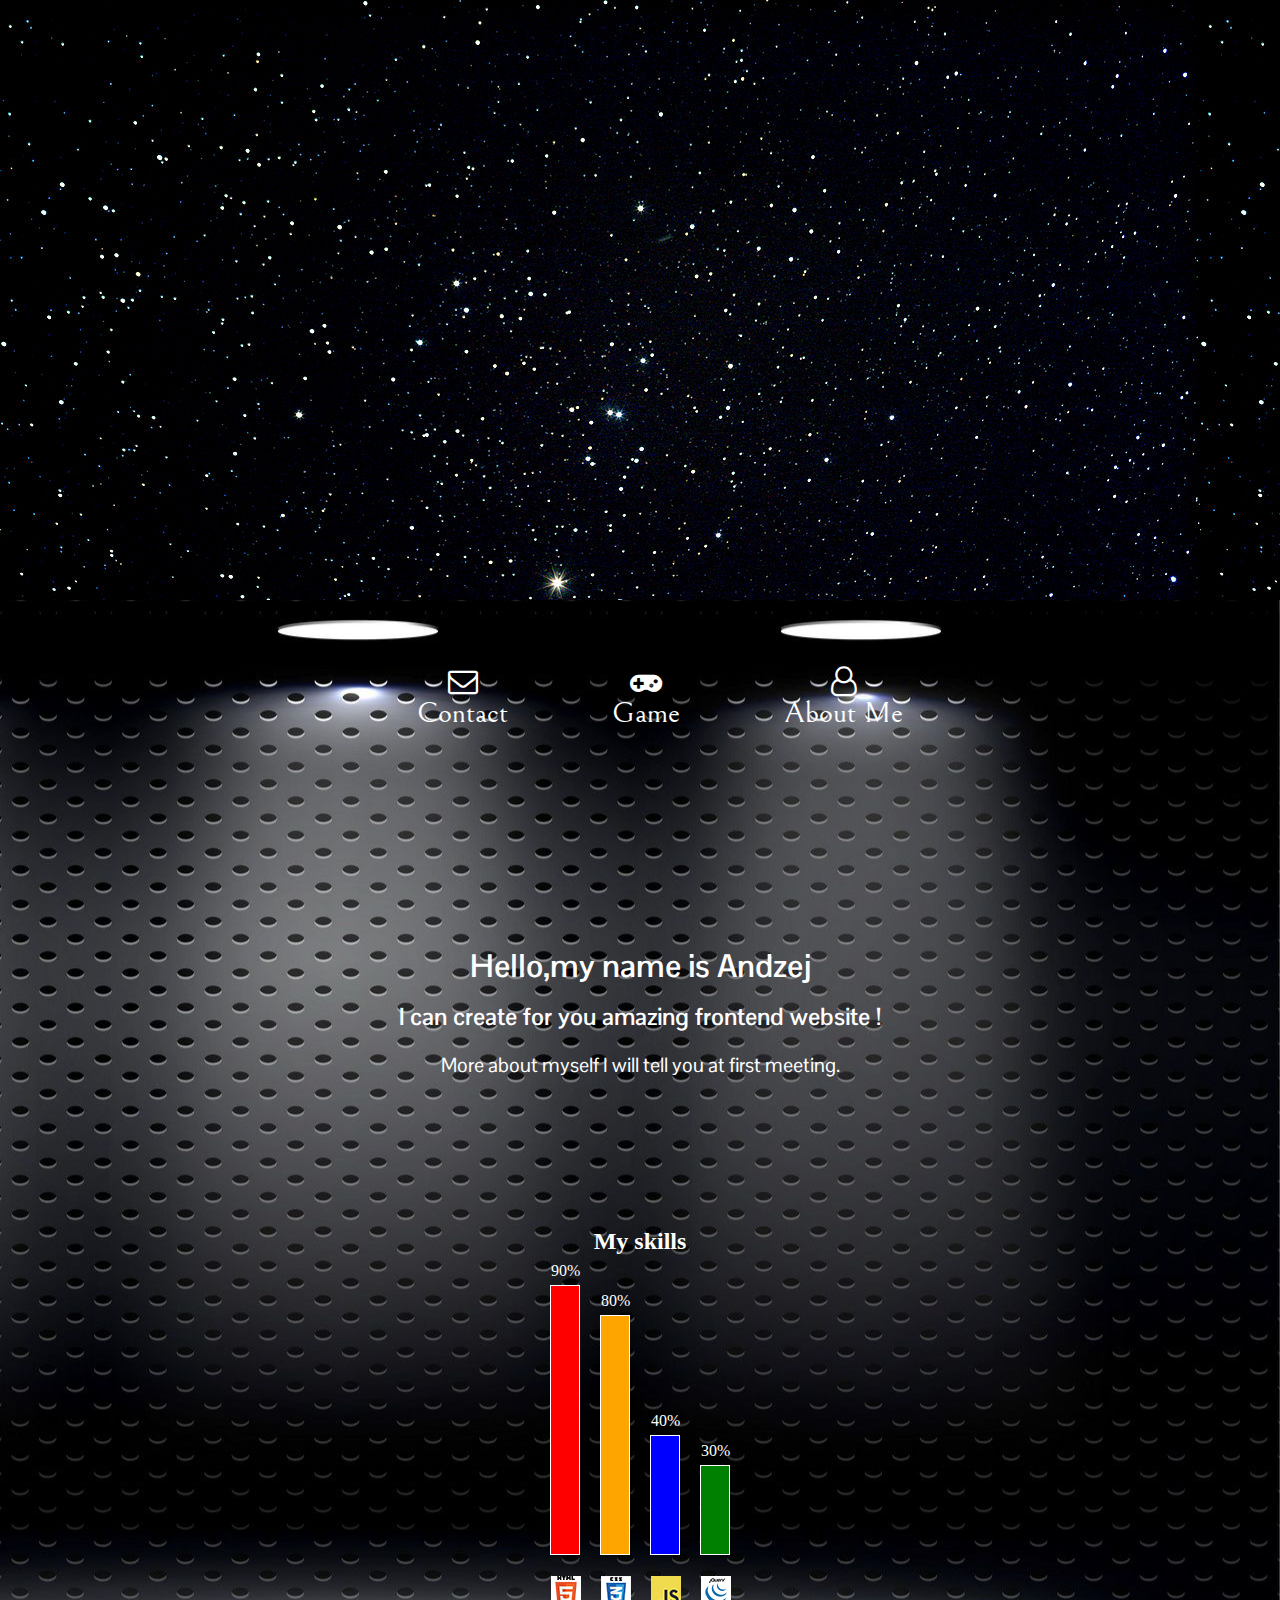
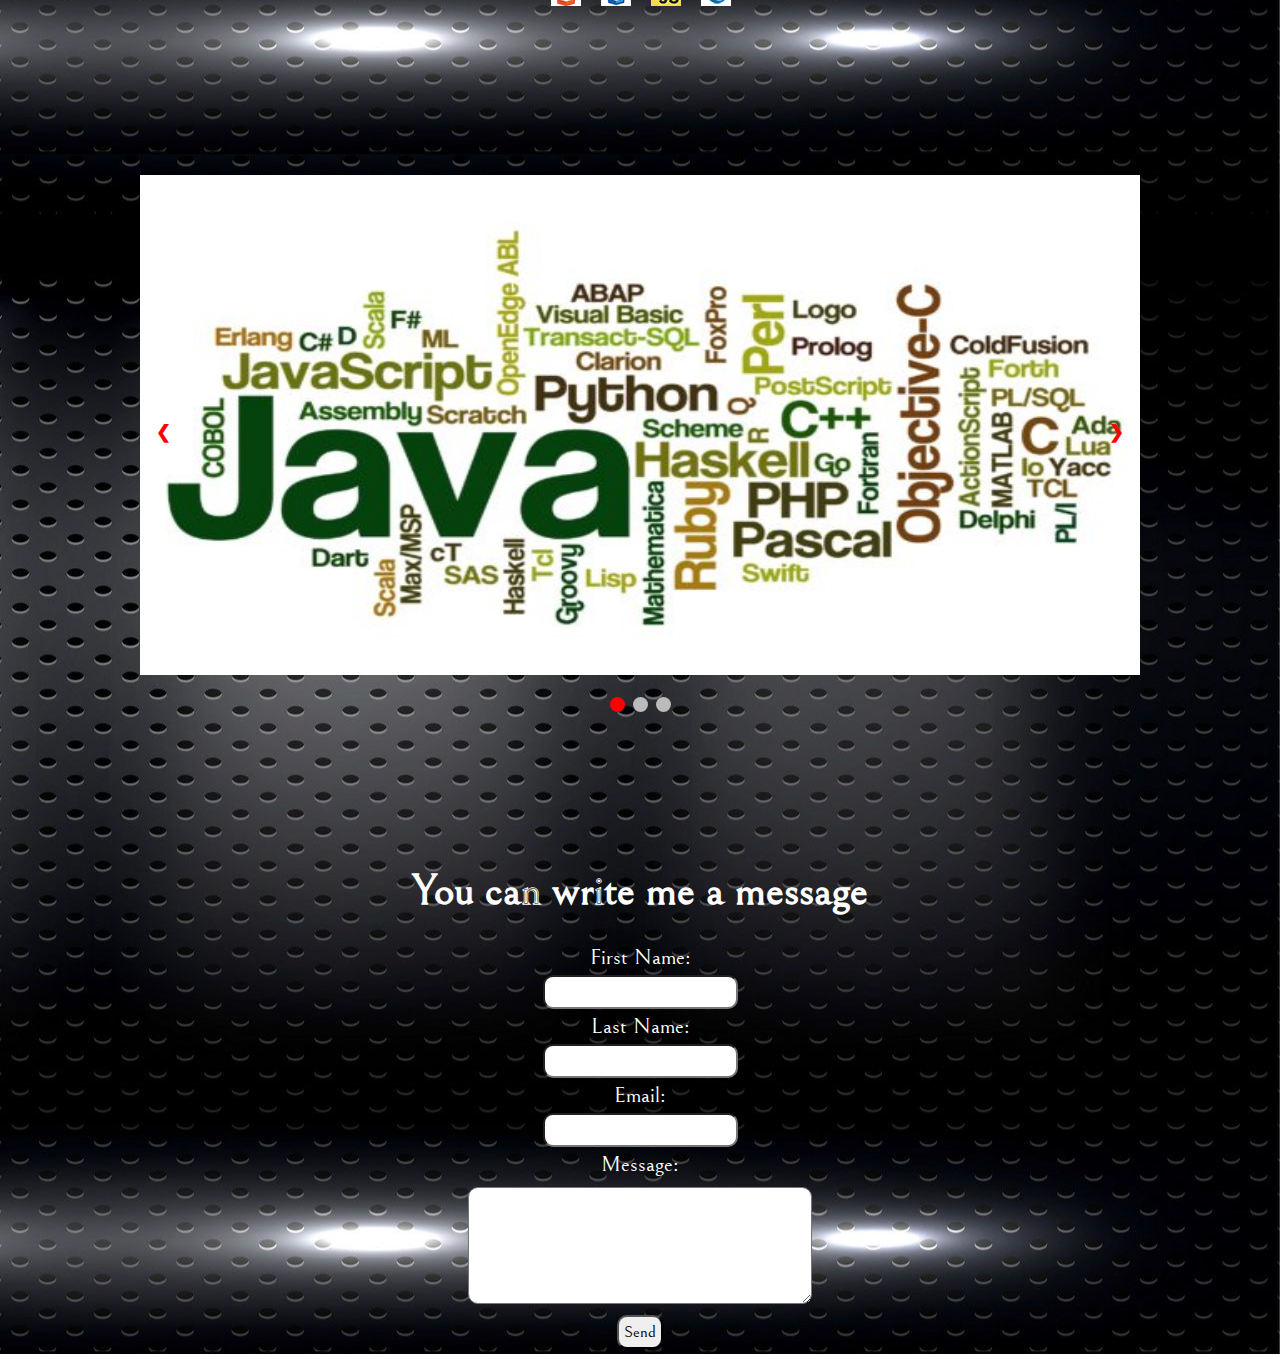
<file: index.html>
<!DOCTYPE html>
<html>
<head>
	<title>Portfolio</title>
	<link href="https://fonts.googleapis.com/css?family=Bellefair|Pontano+Sans&amp;subset=latin-ext" rel="stylesheet">
	<link rel="stylesheet" type="text/css" href="https://maxcdn.bootstrapcdn.com/font-awesome/4.7.0/css/font-awesome.min.css">
	<link rel="stylesheet" type="text/css" href="style.css">
	<script src="//ajax.googleapis.com/ajax/libs/jquery/3.1.1/jquery.min.js"></script>
</head>
<body>
	<button onclick="up()" id="top" title="Go to top">UP !</button>
	<div class="banner">
	</div>
	<nav class="navigation">
		<ul>
			<li>
				<a href="#end"><i class="fa fa-envelope-o" aria-hidden="true"></i>Contact</a>
			</li>
			<li>
				<a href="game.html"><i class="fa fa-gamepad" aria-hidden="true"></i>Game</a>
			</li>
			<li>
				<a href="#intro"><i class="fa fa-user-o" aria-hidden="true"></i>About Me</a>
			</li>
		</ul>
	</nav>
	<div id="intro" class="intro">
		<h1>Hello,my name is Andzej</h1>
		<h2>I can create for you amazing frontend website !</h2>
		<p>More about myself I will tell you at first meeting.</p>
	</div>
	<section class="skills">
		<h2>My skills</h2>
		<div class="html">
			<p>90%</p>
			<img src="images/html.png">
		</div>
		<div class="css">
			<p>80%</p>
			<img src="images/css.png">
		</div>
		<div class="js">
			<p>40%</p>
			<img src="images/js.png">
		</div>
		<div class="jquery">
			<p>30%</p>
			<img src="images/jquery.png">
		</div>
	</section>
	<div class="slideshow-container">

		<div class="mySlides fade">
			<img src="images/slide1.jpg" style="width:100%">
		</div>
		<div class="mySlides fade">
			<img src="images/slide2.png" style="width:100%">
		</div>
		<div class="mySlides fade">
			<img src="images/slide3.jpg" style="width:100%">
		</div>
		<a class="prev" onclick="plusSlides(-1)">&#10094;</a>
		<a class="next" onclick="plusSlides(1)">&#10095;</a>
	</div>
	<br>
	<div style="text-align:center">
		<span class="dot" onclick="currentSlide(1)"></span> 
		<span class="dot" onclick="currentSlide(2)"></span> 
		<span class="dot" onclick="currentSlide(3)"></span> 
	</div>

	<script>
		var slideIndex = 1;
		showSlides(slideIndex);

		function plusSlides(n) {
			showSlides(slideIndex += n);
		}

		function currentSlide(n) {
			showSlides(slideIndex = n);
		}

		function showSlides(n) {
			var i;
			var slides = document.getElementsByClassName("mySlides");
			var dots = document.getElementsByClassName("dot");
			if (n > slides.length) {slideIndex = 1}    
				if (n < 1) {slideIndex = slides.length}
					for (i = 0; i < slides.length; i++) {
						slides[i].style.display = "none";  
					}
					for (i = 0; i < dots.length; i++) {
						dots[i].className = dots[i].className.replace(" active", "");
					}
					slides[slideIndex-1].style.display = "block";  
					dots[slideIndex-1].className += " active";
				};




				window.onscroll = function() {scrollFunction()};

				function scrollFunction() {
					if (document.body.scrollTop > 20 || document.documentElement.scrollTop > 20) {
						document.getElementById("top").style.display = "block";
					} else {
						document.getElementById("top").style.display = "none";
					}
				}

				function up() {
					document.body.scrollTop = 0;
					document.documentElement.scrollTop = 0;
				}

			</script>
			<form id="end" class="contacts" action="email_form.php" method="post">
				<h1>You can write me a message</h1>
				First Name:<br>
				<input type="text" name="first_name"><br>
				Last Name:<br>  
				<input type="text" name="last_name"><br>
				Email:<br>
				<input type="text" name="email"><br>
				Message:<br><textarea rows="5" name="message" cols="30"></textarea><br>
				<input type="submit" name="submit" value="Send">
			</form>
		</body>
		</html>
</file>
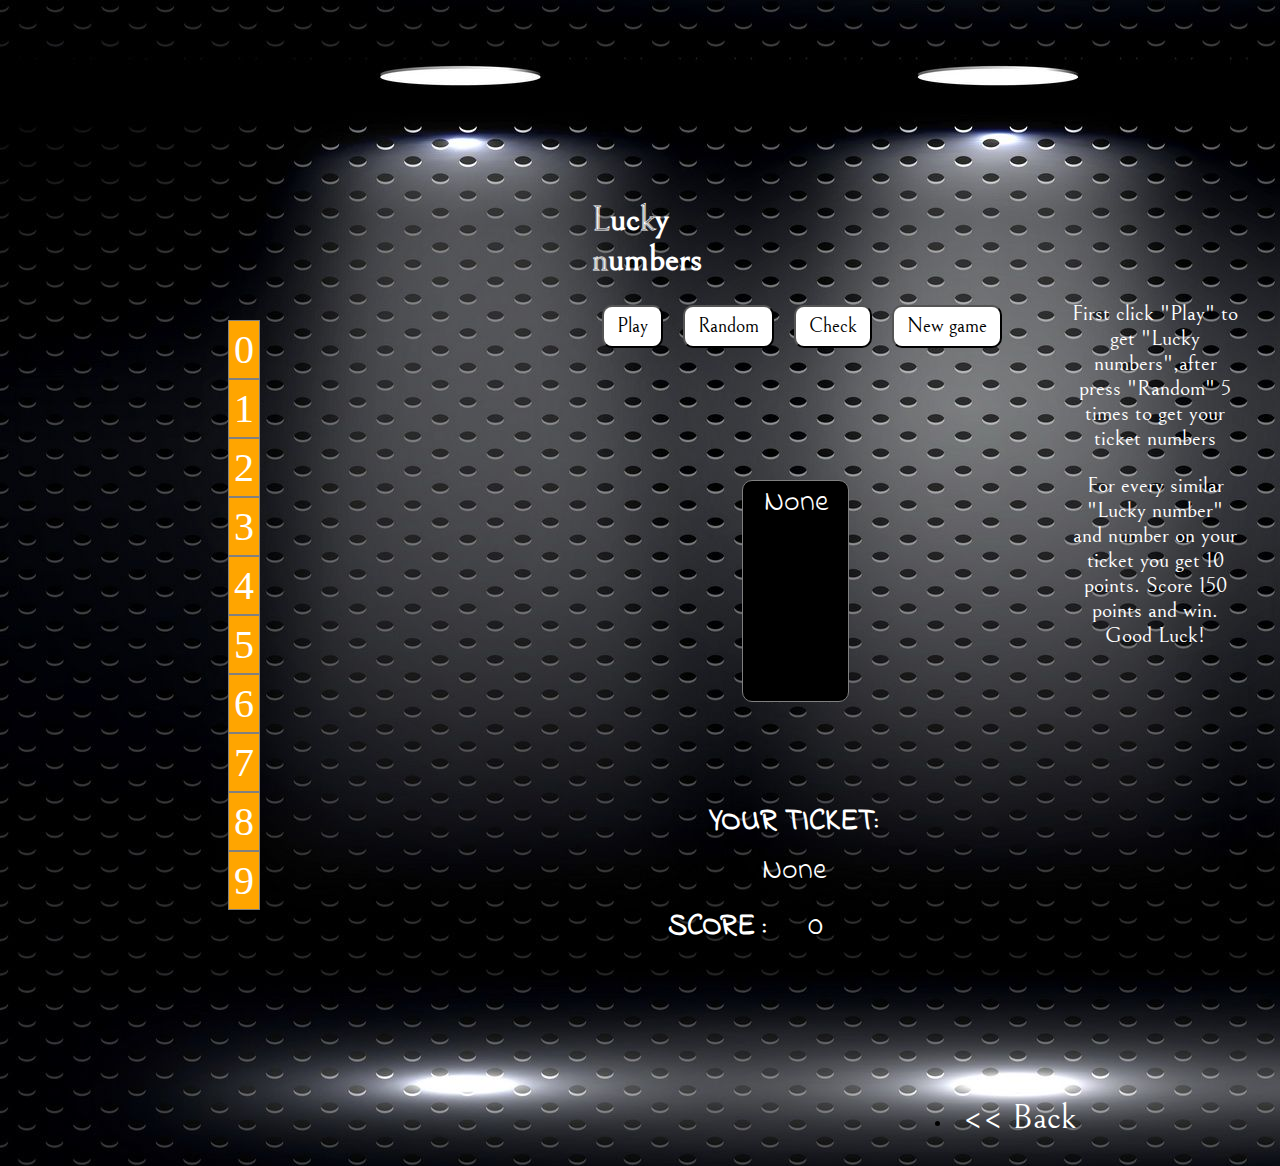
<file: game.html>
<!DOCTYPE html>
<html>
<head>
	<title>game</title>
	<link href="https://fonts.googleapis.com/css?family=Bellefair|Indie+Flower&amp;subset=latin-ext" rel="stylesheet">
	<link rel="stylesheet" type="text/css" href="game_style.css">
	<script src="https://ajax.googleapis.com/ajax/libs/jquery/3.2.1/jquery.min.js"></script>
</head>
<body>

	<div class="clickers">
		<h1>Lucky numbers</h1>
		<button id="randomNumber">Play</button>
		<button id="ticket">Random</button>
		<button id="check">Check</button>
		<button id="new_game">New game</button>
		<div class="description">
			<p>First click "Play" to get "Lucky numbers",after press "Random" 5 times to get your ticket numbers</p>
			<p>For every similar "Lucky number" and number on your ticket you get 10 points. Score 150 points and win. Good Luck!</p>
		</div> 
		<p id="message"></p>
		<div class="rand_number" id="numbers">None</div>
		<div class="lucky_number">
			<h3>YOUR TICKET:</h3>
			<p id="lucky_n">None</p>
		</div>	
		<div class="game_score">
			<h3>SCORE :</h3>
			<p id="score">0</p>
		</div>
		<div class="nr_table">
			<div id="0">0</div>	
			<div id="1">1</div>	
			<div id="2">2</div>	
			<div id="3">3</div>	
			<div id="4">4</div>	
			<div id="5">5</div>	     
			<div id="6">6</div>	
			<div id="7">7</div>	
			<div id="8">8</div>	
			<div id="9">9</div>
		</div>	
	</div>
	<nav class="back">
		<ul>
			<li>
				<a href="index.html"><< Back</a>
			</li>
		</ul>
	</nav>
	<script>
		function clear_table() { 
			for (var i = 0; i <= 9; i++) {
				document.getElementById(i).style.backgroundColor = "orange";
			};
		  };	

			var rand_nr = [];
			$(document).ready(function(){
				$("#randomNumber").click(function(){
					for(var x = 0; x < 25; x++) {
						var skaicius = Math.floor(Math.random() * 10);
						rand_nr.push(skaicius);
					};

					if(rand_nr.length = 25) {
						$("#message").text("Press 'Random' 5 times");
					};

					$("#numbers").text(rand_nr);
				});
			});


			var ticket = [];
			$(document).ready(function(){
				$("#ticket").click(function(){
					for (var i = 0; i < 5; i++) {
						var number = Math.floor(Math.random() * 10);
					};
					if (ticket.length < 5) {
				    clear_table();
					document.getElementById(number).style.backgroundColor = "grey";
					ticket.push(number);
				};

				$("#lucky_n").text(ticket);

				if(ticket.length == 5) {
					$("#message").text("Click 'Check' to see your score");
				};
			});
		});

				var result = [];
				$(document).ready(function(){
					$("#check").click(function(){
						for(x = 0; x < Object.keys(rand_nr).length; x++) {
							for(y = 0; y < Object.keys(ticket).length; y++) {
								if (ticket[y] == rand_nr[x]) {
									result.push(rand_nr[x])
									$("#score").text(result.length + "0");
								}; 
							};
						};
						if(result.length < 15 && ticket.length == 5 && rand_nr.length == 25) {
							$("#message").text("Game is over. You lose!");
							$("#message").css({"background-color": "white","color": "red"});
							result = null
						} else if(result.length >= 15 && ticket.length == 5 && rand_nr.length == 25){
							$("#message").text("You won!");
							$("#message").css({"background-color": "white","color": "green"});
							result = null;
						} else {
							alert("Game is not yet over!");
						};
					});
				});


				$(document).ready(function(){
					$("#new_game").click(function(){
						if(ticket.length == 5 && rand_nr.length == 25) {
							ticket = [];
							rand_nr = [];
							result = [];
							$("#numbers").text("None");
							$("#lucky_n").text("None");
							$("#score").text("0")
							$("#message").text("");
							$("#message").css({"background-color": "","color": "orange"})
							clear_table();
						} else {
							alert("game is not yet over");
						};
					});
				});
			</script>
		</body>
		</html>
</file>
<file: style.css>
body{ 
    background: url(images/bg.jpg);
    margin: 0px;
    background-repeat:repeat-y;
    background-position: 100% 100%;
}

#top {
    display: none;
    position: fixed;
    bottom: 20px;
    right: 30px;
    z-index: 99;
    border: none;
    outline: none;
    background-color: red;
    font-size: 20px;
    color: white;
    cursor: pointer;
    padding: 15px;
    border-radius: 10px;
}

#top:hover {
    background-color: #555;
}

div.banner{
    width: 100%;
    height: 600px;
    margin: 0px auto;
    background-color: #000;
    background-image: url(images/earth.png), url(images/stars1.jpg);
    background-position: 120% 70px, 0px 0px;
    background-repeat: no-repeat, repeat-x;
    animation: animate-background linear 35s infinite;
}

.banner img {
    width: 5%;
    height: 5%;
    padding-top: 40px;
}

@keyframes animate-background {
    from { background-position: 120% 70px, 0px 0px;  } 
    to { background-position: -20% 70px, -1200px 0px; }
}

.navigation a {
    color: white;
    display: block;
    text-decoration-line: none;
    font-size: 30px;
    padding: 15px;
    font-family: Bellefair;
    transition: all 0.7s;
}

.navigation li {
    display: inline-block;
    text-align: center;
    margin: 20px;
    padding: 15px;
}

.navigation {
    text-align: center;
    vertical-align: bottom;
    margin-top: 10px;

}

.navigation i {
    color: white;
    display: block;
    transition: all 0.7s;
}

.navigation li:hover a {
    color: skyblue;
    transform: translate(0, 10px);
}

.navigation li:hover i {
    color: skyblue;
}

.intro {
    margin-top: 120px;
    padding: 30px;
}    

.intro h1 {
    margin: 15px;
    text-align: center;
    font-family: Pontano Sans;
    color: white;
}

.intro h2 {
    text-align: center;
    font-family: Pontano Sans;
    color: white;
    margin: 15px;
}

.intro p {
    color: white;
    font-family: Pontano Sans;
    text-align: center;
    font-size: 20px;
}

.skills {
    padding-top: 80px; 
    padding-bottom: 280px;
    text-align: center;
    margin: 0 auto;
    max-width: 200px;
}

.skills h2 {
    color: white;
}



.html {
  width: 30px;
  height: 270px;
  background-color: red;
  border: 0.5px solid white;
  max-width: 20%; 
  margin: 10px;
  float: left;
}

.css {
  width: 30px;
  height: 240px;
  background-color: orange;
  border: 0.5px solid white;
  max-width: 20%; 
  margin: 10px;
  float: left;
  position: relative;
  top: 30px;
}

.js {
  width: 30px;
  height: 120px;
  background-color: blue;
  border: 0.5px solid white;
  max-width: 20%; 
  margin: 10px;
  float: left;
  position: relative;
  top: 150px;
}

.jquery {
  width: 30px;
  height: 90px;
  background-color: green;
  border: 0.5px solid white;
  max-width: 20%; 
  margin: 10px;
  float: left;
  position: relative;
  top: 180px;

}

.html img {
  position: relative;
  top: 240px;
  background-color: white;
  max-width: 30px;
  max-height: 30px;
}

.css img {
  position: relative;
  top: 210px;
}

.js img {
  position: relative;
  top: 90px;
}

.jquery img {
  position: relative;
  background-color: white;
  max-width: 30px;
  max-height: 30px;
  top: 60px;
}

.skills p {
  color: white;
  position: relative;
  top: -40px;
}

* {box-sizing: border-box}

.mySlides {
    display: none
}

.mySlides img {
    max-height: 500px;
}

.slideshow-container {
  max-width: 1000px;
  max-height: 700px;
  position: relative;
  margin: auto;
  margin-top: 220px;
}


.prev, .next {
  cursor: pointer;
  position: absolute;
  top: 50%;
  width: auto;
  padding: 16px;
  margin-top: -22px;
  color: white;
  font-weight: bold;
  font-size: 18px;
  transition: 0.6s ease;
  border-radius: 0 3px 3px 0;
  color: red;
}

.next {
  right: 0;
  border-radius: 3px 0 0 3px;
}


.prev:hover, .next:hover {
  background-color: rgba(25,0,0,0.8);
}

.dot {
  cursor: pointer;
  height: 15px;
  width: 15px;
  margin: 0 2px;
  background-color: #bbb;
  border-radius: 50%;
  display: inline-block;
  transition: background-color 0.6s ease;
}

.active, .dot:hover {
  background-color: red;
}


.fade {
  -webkit-animation-name: fade;
  -webkit-animation-duration: 1s;
  animation-name: fade;
  animation-duration: 1s;
}

@-webkit-keyframes fade {
  from {opacity: 0.4} 
  to {opacity: 1}
}

@keyframes fade {
  from {opacity: 0.4} 
  to {opacity: 1}
}

.contacts {
  color: white;
  text-align: center;
  margin-top: 150px;
  font-size: 22px;
  font-family: Bellefair;
}

.contacts input {
  margin-top: 5px;
  margin-bottom: 5px;
  border-radius: 10px;
  padding: 5px;
  font-size: 17px;
  font-family: Bellefair;
}

.contacts textarea {
  border-radius: 10px;
  padding: 10px;
  font-size: 17px;
  margin-top: 10px; 
}

@media only screen and (max-width: 641px) and (min-width: 415px) {

  .navigation ul li {
    display: block;
  }
}
</file>
<file: game_style.css>
body {
	max-width: 70%;
	margin: auto;
	background-image: url('images/bg.jpg');
}

.clickers {
	text-align: center;
	margin-top: 200px;
	vertical-align: middle;
	margin-left: 400px;

}

.clickers button {
	float: left;
	font-size: 20px;
	background-color: white;
	text-align: center;
	padding-right: 13px;
	padding-left: 13px;
	padding-bottom: 8px;
	padding-top: 8px;
	border-radius: 10px;
	margin: 10px;
	font-family: Bellefair;
}

.clickers h1 {
	font-size: 35px;
	margin-bottom: 15px;
	margin-right: 450px;
	color: white;
	font-family: Bellefair;
}

.description p {
	color: white;
	font-size: 22px;
	text-align: center;
	font-family: Bellefair;
}
.description {
	float: right;
	margin-left: 480px;
	margin-top: -79px;

}

#message  {
	color: orange;
	float: left;
	text-align: center;
	margin-top: -250px;
	margin-left: 80px;
	font-size: 25px;
}

.rand_number {
	float: left;
	margin-top: -190px;
	margin-left: 150px;
	font-size: 30px;
	width: 105px;
	height: 220px;
	word-wrap: break-word;
	border: 1.5px solid grey;
	border-radius: 10px;
	text-align: center;
	color: white;
	font-family: Indie Flower;
	background-color: black;
}

.lucky_number {
	color: white;
	float: left;
	margin-top: 100px;
	margin-left: -140px;
	font-family: Indie Flower;
}

.lucky_number p {
	margin-top: -25px;
	font-size: 30px;
}

.lucky_number h3 {
	font-size: 30px;
}

.game_score {
	float: left;
	color: white;
	font-family: Indie Flower;
	margin-top: 205px;
	margin-left: -210px;
}

.game_score h3 {
	font-size: 30px;
}

.game_score p {
	float: right;
	margin-top: -79px;
	margin-right: -57px;
	font-size: 35px;
}
.nr_table {
	color: white;
	float: left;
	margin-left: -650px;
	margin-top: -350px;
}

.nr_table div {
	border: solid grey 1px;
	background-color: orange;
	font-size: 40px;
	text-align: center;
	padding: 5px;
}

.back {
	text-align: center;
	margin-top: 400px;
	float: right;
}

.back a {
	color: white;
	font-size: 35px;
	font-family: Bellefair;
	text-decoration: none;
	display: block;
	transition: all 0.7s;
	padding: 12px;
}

.back li:hover a {
    color: skyblue;
    transform: translate(0, 10px);
}

@media only screen and (max-width: 768px) and (min-width: 480px) {
	.description {
		margin-top: -950px;
		text-align: center;
		margin-right: 120px;
	}

	.clickers {
		margin-top: 630px;
		margin-left: -50px;
	}

	.clickers button {
        float: none;
        display: block;
	}

	#message {
		margin-top: -300px;
		margin-left: 150px;
	}

	.rand_number {
		margin-top: -235px;
		margin-left: 180px;
	}
    
    .lucky_number {
    	margin-left: 150px;
    	margin-top: 50px;
    }

    .game_score {
    	margin-top: 150px;
    }

    .back {
    	margin-top: 100px;
    }
}

@media only screen and (max-width: 1191px) and (min-width: 768px) {
	.clickers {
		margin-left: -110px;
	}
}

@media only screen and (max-width: 1046px) and (min-width: 943px) {
	.rand_number {
		margin-top: -110px;
	}
}

@media only screen and (max-width: 1046px) and (min-width: 853px) {
	#message {
		margin-top: -370px;
	}
}

@media only screen and (max-width: 1191px) and (min-width: 1046px) {
	.rand_number {
		margin-top: -110px;
	}

	#message {
		margin-top: -285px;
	}
}

@media only screen and (max-width: 1330px) and (min-width: 1191px) {
	.description {
		margin-right: -150px;
	}
}

@media only screen and (max-width: 1275px) and (min-width: 1191px) {
	#message {
		margin-top: -380px;
	}

	.rand_number {
		margin-top: -340px;
	}

	.lucky_number {
		margin-left: 120px;
		margin-top: -120px;
	}

	.game_score {
        margin-left: 150px;
        margin-top: -50px;
	}

	.back {
		margin-top: 150px;
	}

	.nr_table {
		margin-top: -500px;
	}
}
</file>
